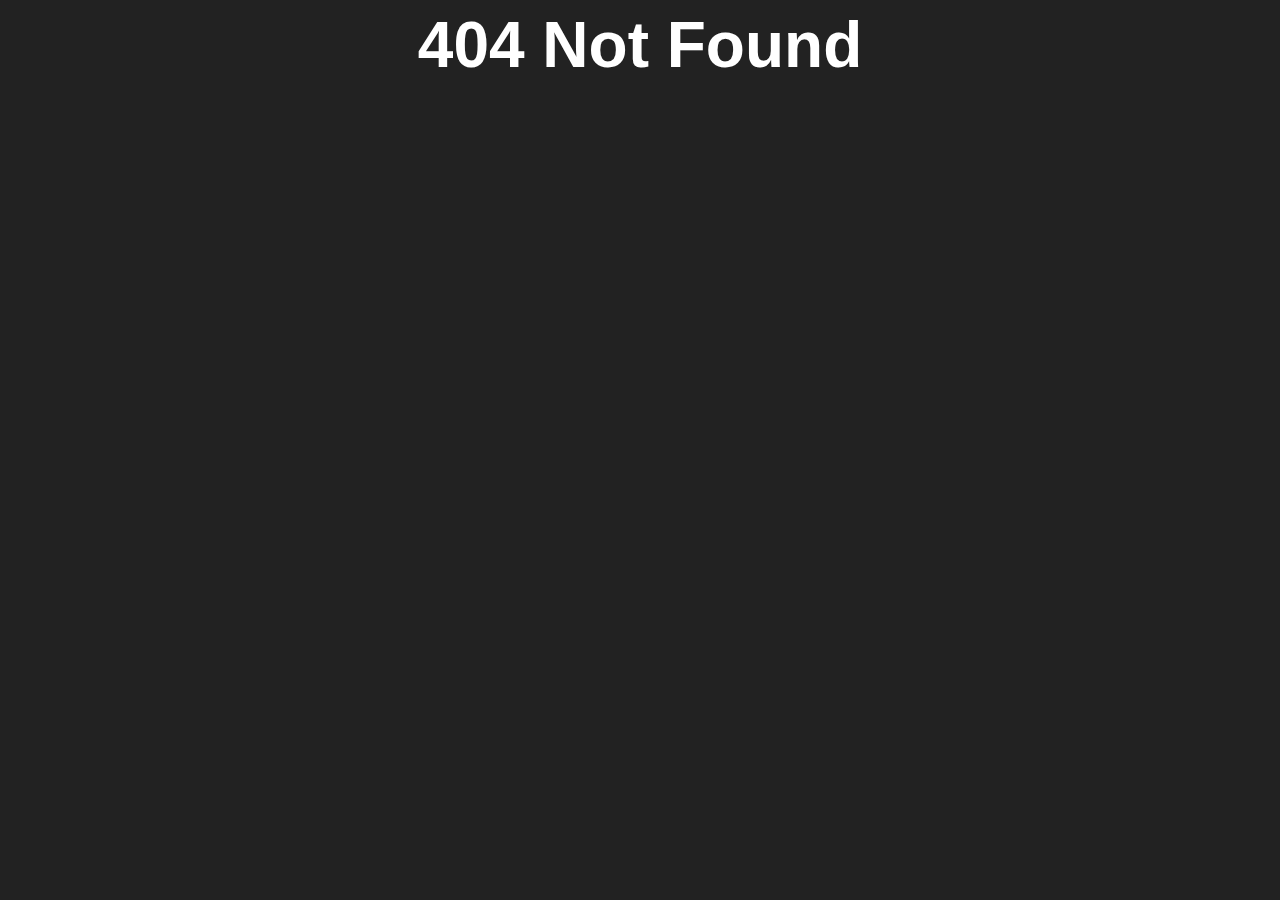
<file: index.html>
<!DOCTYPE html>
<html lang="en">
<head>
    <meta charset="UTF-8">
    <meta name="viewport" content="width=device-width, initial-scale=1.0">
    <title>I'm just developing</title>
    <style>
        body{
            background-color: #222;
        }
        h1 {
            font-family: Arial, Helvetica, sans-serif;
            font-size: 4em;
            text-align: center;
            color: white;
            margin: 0 auto;

        }
    </style>
</head>
<body>
    <h1>404 Not Found</h1>
</body>
</html>
</file>
